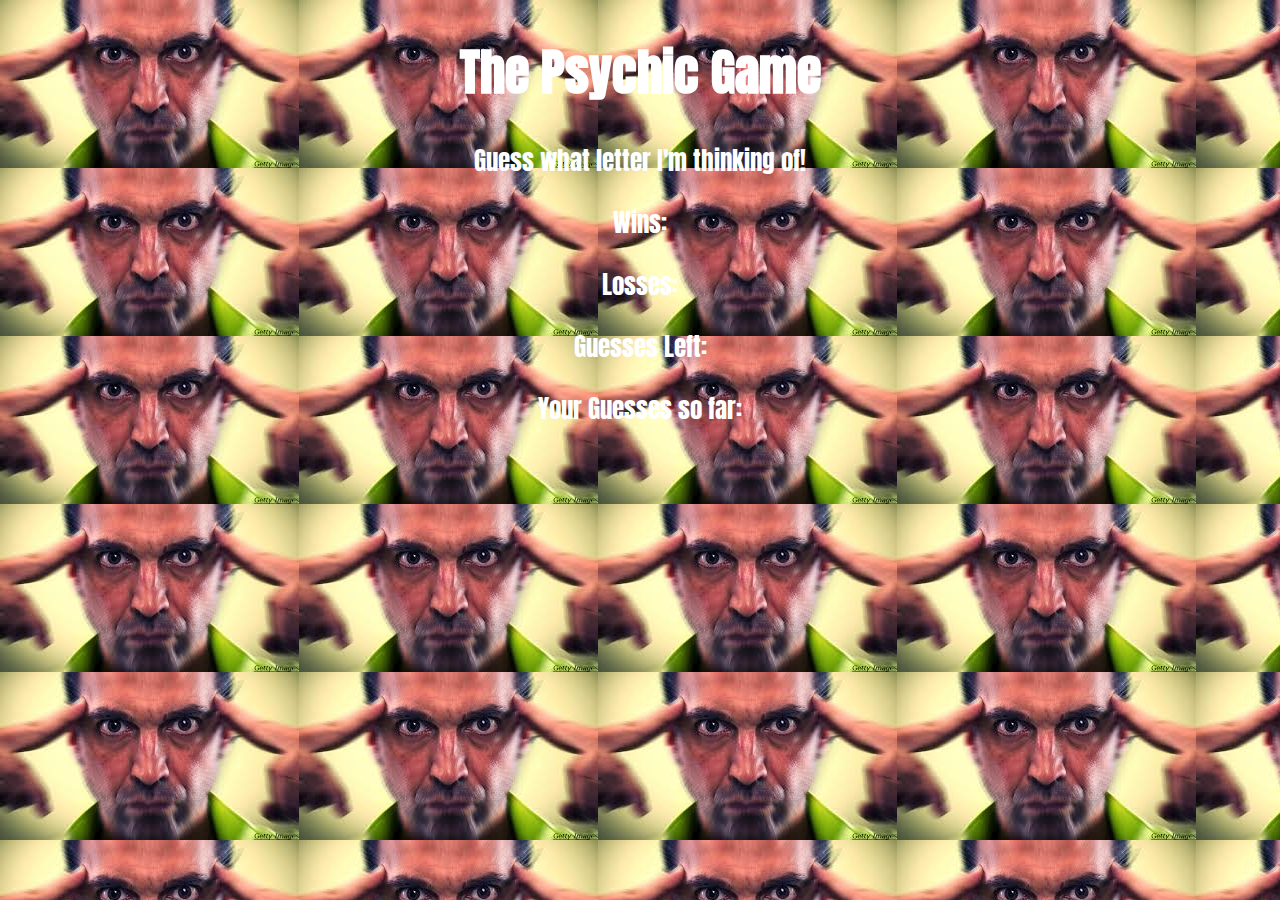
<file: index.html>
<!DOCTYPE html>
<html lang="en-us">
<head>
	<meta charset="utf-8">
    <title>Psychic Game</title>
	<link rel="stylesheet" type="text/css" href= "assets/css/style.css">
	<link href="https://fonts.googleapis.com/css?family=Anton" rel="stylesheet">

	
</head>
<body>

	<div id="game">
		<h1> The Psychic Game </h1>
		<p>Guess what letter I'm thinking of!</p>
		<p>Wins:</p>
		<p>Losses:</p>
		<p>Guesses Left:</p>
		<p>Your Guesses so far:</p>
	</div>

	<script type="text/javascript">
		
		 var computerChoices = ["a", "b", "c", "d", "e", "f", "g", "h", "i", "j", "k", 
         "l", "m", "n", "o", "p", "q", "r", "s", "t", "u", "v", "w", "x", "y", "z",];

		 var wins = 0;
		 var losses = 0;
		 var guesesLeft = 9;
		 var guessChoices = [];

		 document.onkeyup = function(event) {

		 	var userGuess = event.key;

		 	var computerGuess = computerChoices[Math.floor(Math.random() * computerChoices.length)];

		 	var options = ["a", "b", "c", "d", "e", "f", "g", "h", "i", "j", "k", 
             "l", "m", "n", "o", "p", "q", "r", "s", "t", "u", "v", "w", "x", "y", "z",];
		 	

			if (options.indexOf(userGuess) > -1) {

				if (userGuess === computerGuess) {
					wins++;
					guesesleft = 9;
					guessChoices = [];
				}

				if (userGuess != computerGuess) {
					guesesLeft --;
					guessChoices.push(userGuess);
				}

				if (guesesLeft === 0) {

				guesesleft = 9;
				losses ++;
				guessChoices = [];

				
			}

			var html = 
			"<h1> The Psychic Game </h1>" +
			"<p>Guess what letter I'm thinking of!</p>" +
			"<p>Wins: " + wins + "</p>" +
			"<p>Losses: " + losses + "</p>" +
			"<p>Guesses Left: " + guesesLeft + "</p>" +
			"<p>Your Guesses so far: " + guessChoices.join(", ") + "</p>";

			document.querySelector("#game").innerHTML = html;

			
			}
		};

	</script>

</body>
</html>
</file>
<file: assets/css/style.css>
body 
{
    background: url("../images/psy.jpeg");
    color: white;
    font-size: 25px;
    text-align: center;
    font-family: 'Anton', sans-serif;
    
   
}
</file>
